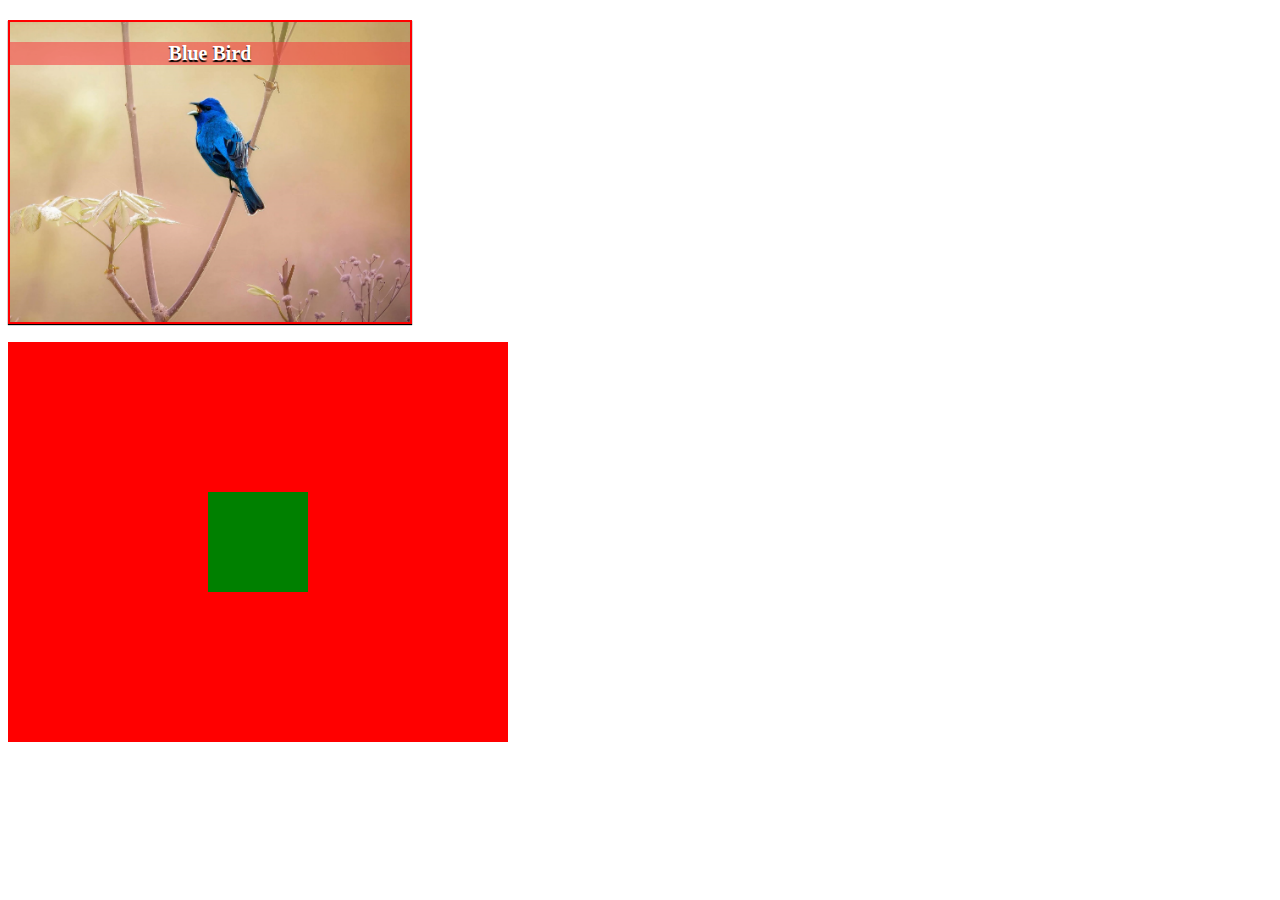
<file: index.html>
<!DOCTYPE html>
<html lang="en">
  <head>
    <meta charset="UTF-8" />
    <meta http-equiv="X-UA-Compatible" content="IE=edge" />
    <meta name="viewport" content="width=device-width, initial-scale=1.0" />
    <title>Document</title>
    <style>
      #main-div {
        /* border: 3px solid black; */
        background-image: url("img/bird.png");
        height: 300px;
        width: 400px;
        /* background-position: center; */
        background-size: cover;
        background-repeat: no-repeat;
        border: 2px solid red;
        /* box-shadow:y x blur color; */
        box-shadow: 0px 1px 1px #000;
        margin-top: 20px;
        opacity: 100%;
      }
      #main-div p {
        color: white;
        font-size: 20px;
        font-family: "Fira Code";
        font-weight: 600;
        text-align: center;
        background-color: rgba(245, 66, 66, 0.58);
        text-shadow: 0px 2px 1px #000;
      }
      /* position */

      .one {
        width: 500px;
        height: 400px;
        background-color: red;
        position: relative;
      }
      .two {
        width: 100px;
        height: 100px;
        background-color: green;
        position: absolute;
        top: 50%;
        left: 50%;
        transform: translate(-50%, -50%);
      }
    </style>
  </head>
  <body>
    <div id="main-div">
      <p>Blue Bird</p>
    </div>
    <br />
    <div class="one">
      <div class="two"></div>
    </div>
    <br />
  </body>
</html>
</file>
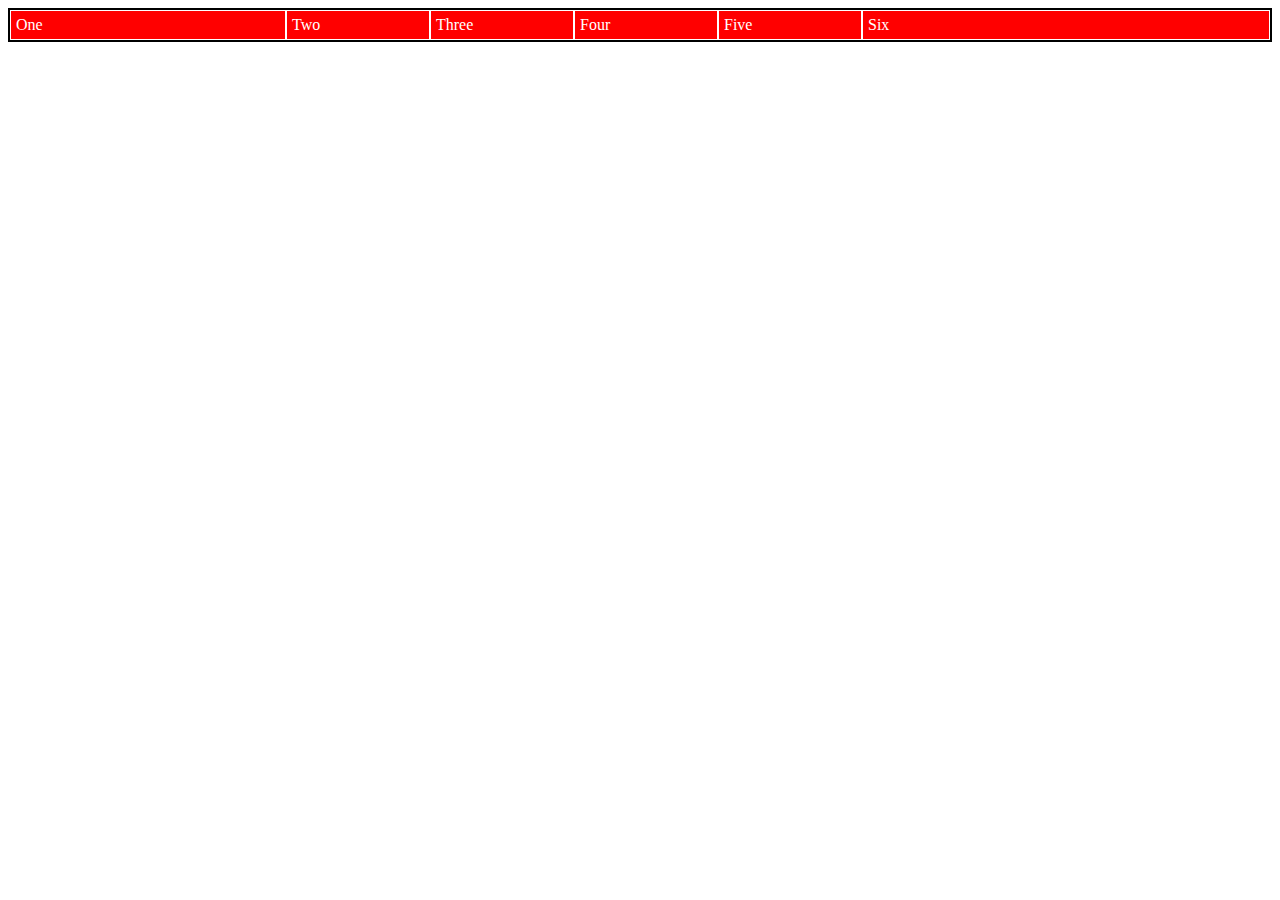
<file: flex-box.html>
<!DOCTYPE html>
<html lang="en">
  <head>
    <meta charset="UTF-8" />
    <meta http-equiv="X-UA-Compatible" content="IE=edge" />
    <meta name="viewport" content="width=device-width, initial-scale=1.0" />
    <link rel="stylesheet" href="css/flexbox.css" />
    <title>Document</title>
  </head>
  <body>
    <div class="main">
      <div class="one">One</div>
      <div class="two">Two</div>
      <div class="three">Three</div>
      <div class="four">Four</div>
      <div class="five">Five</div>
      <div class="six">Six</div>
    </div>
  </body>
</html>
</file>
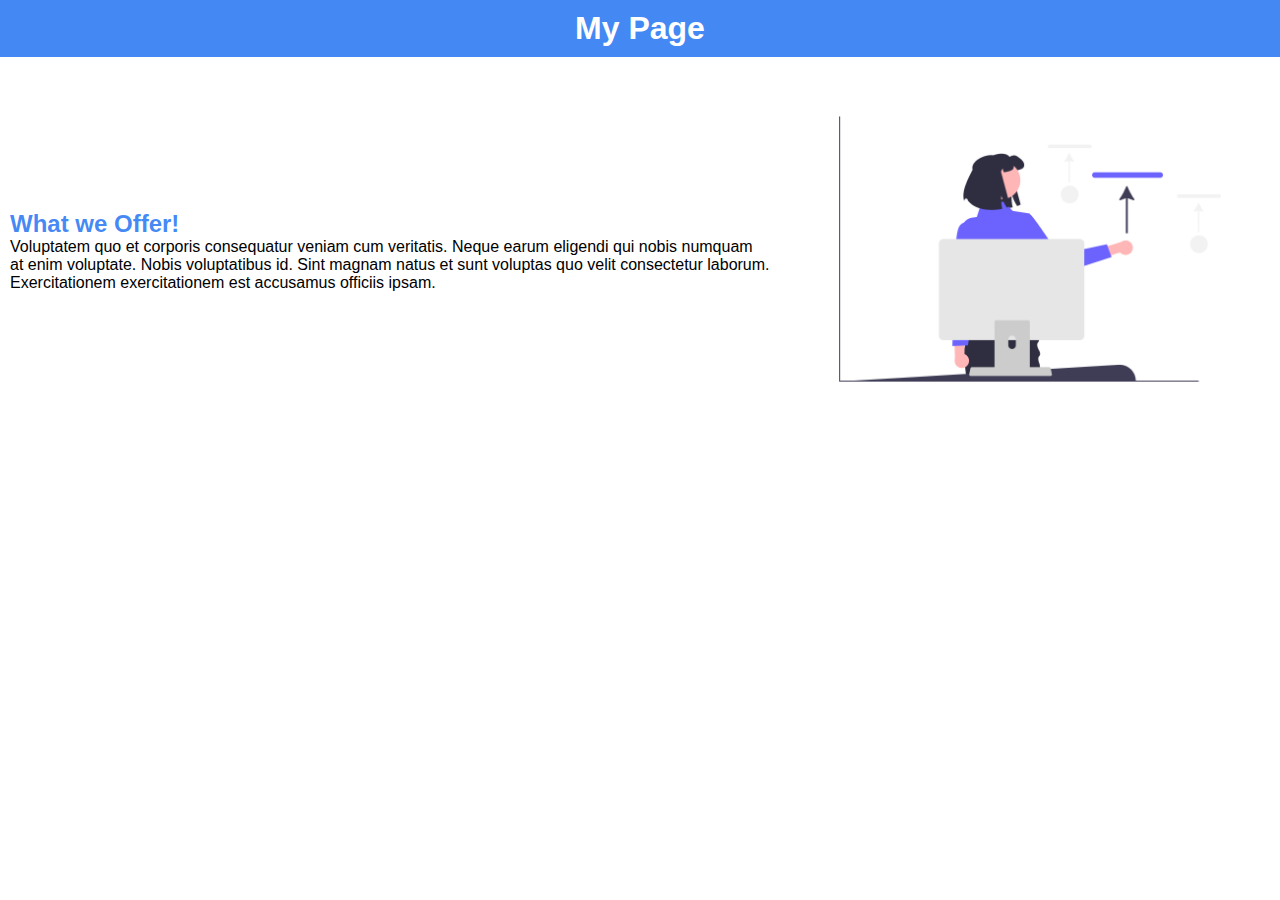
<file: hero.html>
<!DOCTYPE html>
<html lang="en">
  <head>
    <meta charset="UTF-8" />
    <meta http-equiv="X-UA-Compatible" content="IE=edge" />
    <meta name="viewport" content="width=device-width, initial-scale=1.0" />
    <title>Document</title>
    <link rel="stylesheet" href="css/hero.css" />
  </head>
  <body>
    <h1>My Page</h1>
    <div class="hero">
      <div class="details">
        <h2>What we Offer!</h2>
        <p>
          Voluptatem quo et corporis consequatur veniam cum veritatis. Neque
          earum eligendi qui nobis numquam at enim voluptate. Nobis voluptatibus
          id. Sint magnam natus et sunt voluptas quo velit consectetur laborum.
          Exercitationem exercitationem est accusamus officiis ipsam.
        </p>
      </div>
      <div div="img">
        <img src="img/service.png" alt="" width="500" />
      </div>
    </div>
  </body>
</html>
</file>
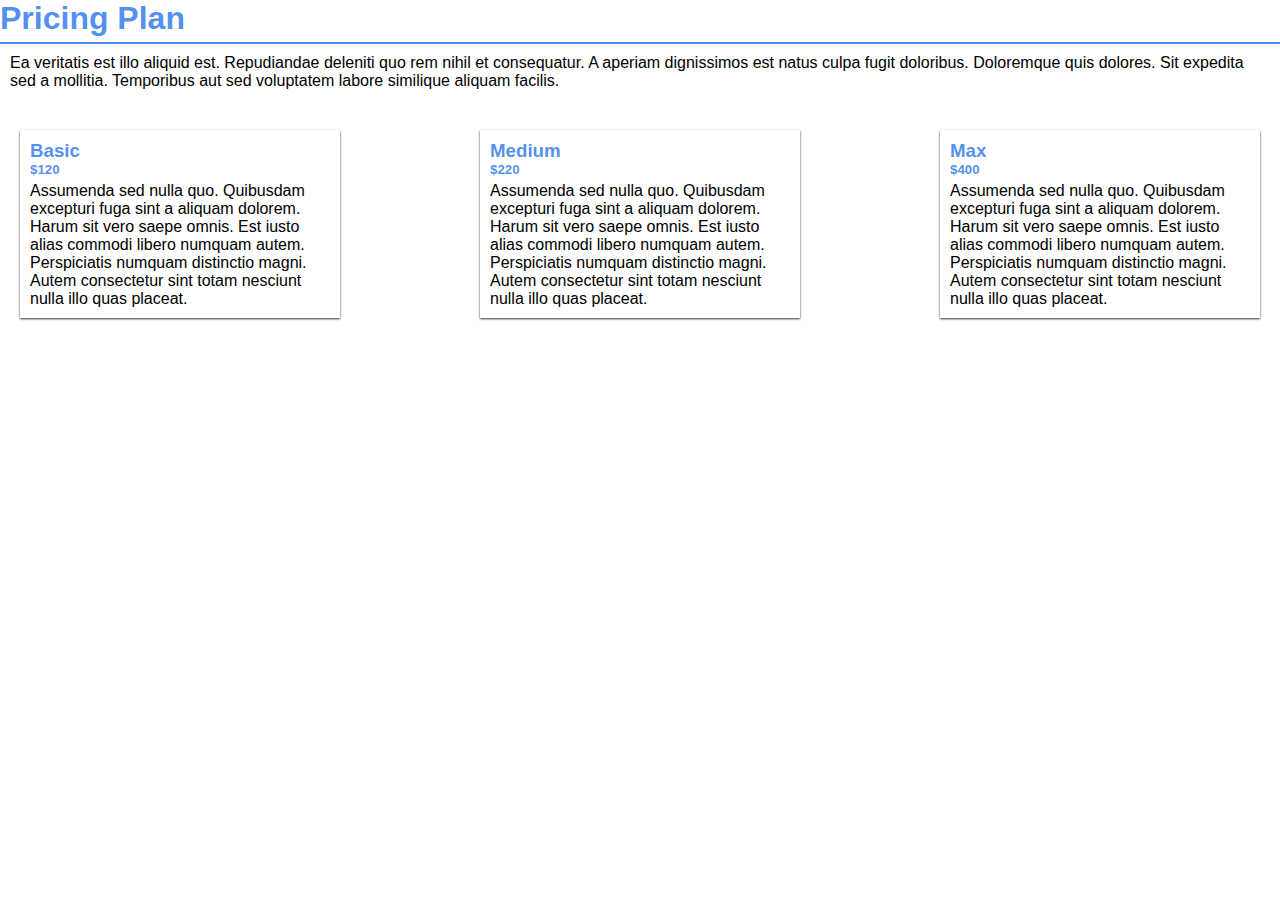
<file: layoutTest.html>
<!DOCTYPE html>
<html lang="en">
  <head>
    <meta charset="UTF-8" />
    <meta http-equiv="X-UA-Compatible" content="IE=edge" />
    <meta name="viewport" content="width=device-width, initial-scale=1.0" />
    <title>Document</title>
    <link rel="stylesheet" href="css/layout.css" />
  </head>
  <body>
    <div class="container">
      <div class="hero">
        <h1>Pricing Plan</h1>
        <p>
          Ea veritatis est illo aliquid est. Repudiandae deleniti quo rem nihil
          et consequatur. A aperiam dignissimos est natus culpa fugit doloribus.
          Doloremque quis dolores. Sit expedita sed a mollitia. Temporibus aut
          sed voluptatem labore similique aliquam facilis.
        </p>
      </div>
      <div class="plans">
        <div class="basic">
          <h3>Basic</h3>
          <h5>$120</h5>
          <p>
            Assumenda sed nulla quo. Quibusdam excepturi fuga sint a aliquam
            dolorem. Harum sit vero saepe omnis. Est iusto alias commodi libero
            numquam autem. Perspiciatis numquam distinctio magni. Autem
            consectetur sint totam nesciunt nulla illo quas placeat.
          </p>
        </div>
        <div class="medium">
          <h3>Medium</h3>
          <h5>$220</h5>
          <p>
            Assumenda sed nulla quo. Quibusdam excepturi fuga sint a aliquam
            dolorem. Harum sit vero saepe omnis. Est iusto alias commodi libero
            numquam autem. Perspiciatis numquam distinctio magni. Autem
            consectetur sint totam nesciunt nulla illo quas placeat.
          </p>
        </div>
        <div class="max">
          <h3>Max</h3>
          <h5>$400</h5>
          <p>
            Assumenda sed nulla quo. Quibusdam excepturi fuga sint a aliquam
            dolorem. Harum sit vero saepe omnis. Est iusto alias commodi libero
            numquam autem. Perspiciatis numquam distinctio magni. Autem
            consectetur sint totam nesciunt nulla illo quas placeat.
          </p>
        </div>
      </div>
    </div>
  </body>
</html>
</file>
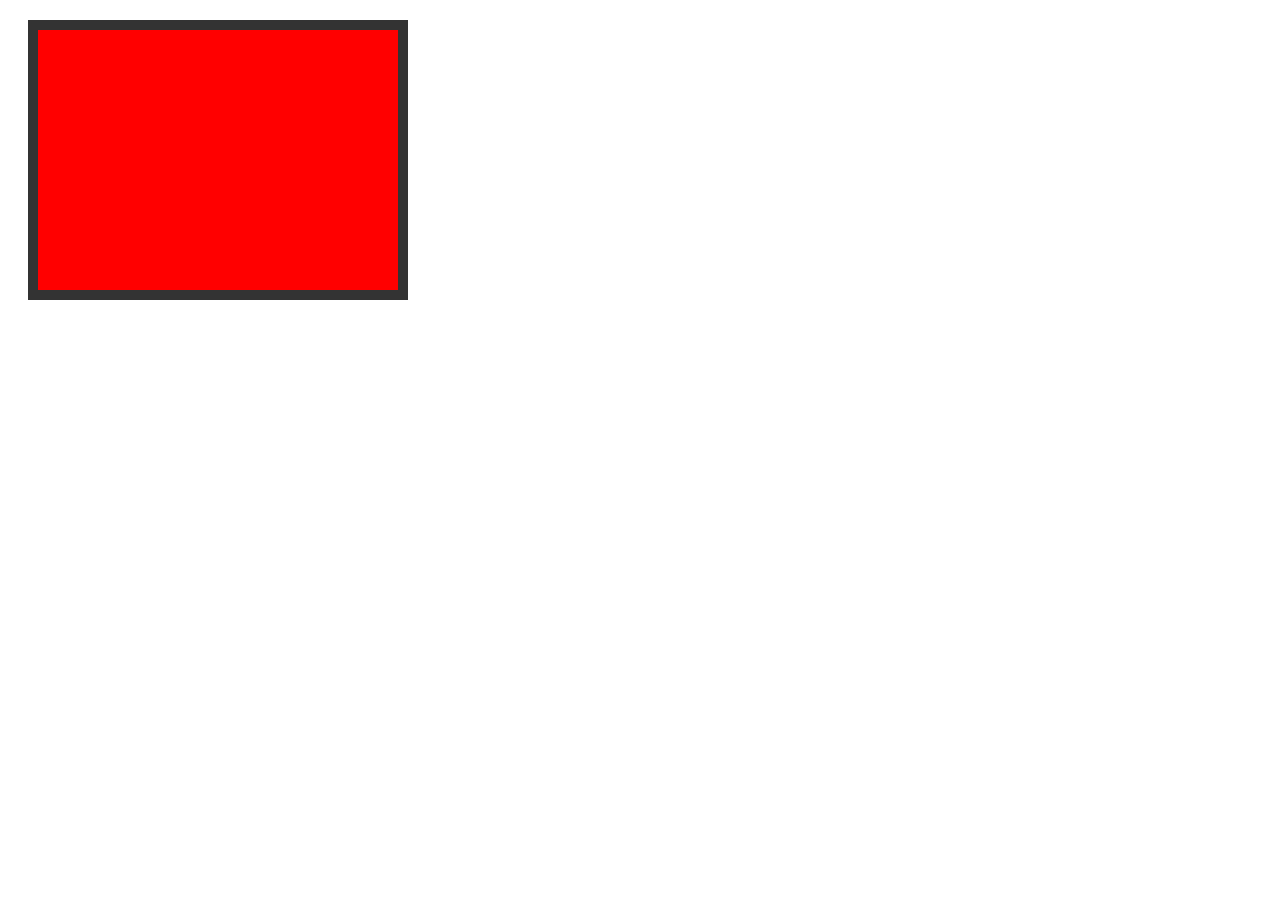
<file: list-style.html>
<!DOCTYPE html>
<html lang="en">
  <head>
    <meta charset="UTF-8" />
    <meta http-equiv="X-UA-Compatible" content="IE=edge" />
    <meta name="viewport" content="width=device-width, initial-scale=1.0" />
    <title>Document</title>
    <style>
      #id {
        background-color: red;
        width: 300px;
        height: 200px;
        padding: 30px;
        border: 10px solid #333;
        margin: 20px;
      }
    </style>
  </head>
  <body>
    <div id="id"></div>
  </body>
</html>
</file>
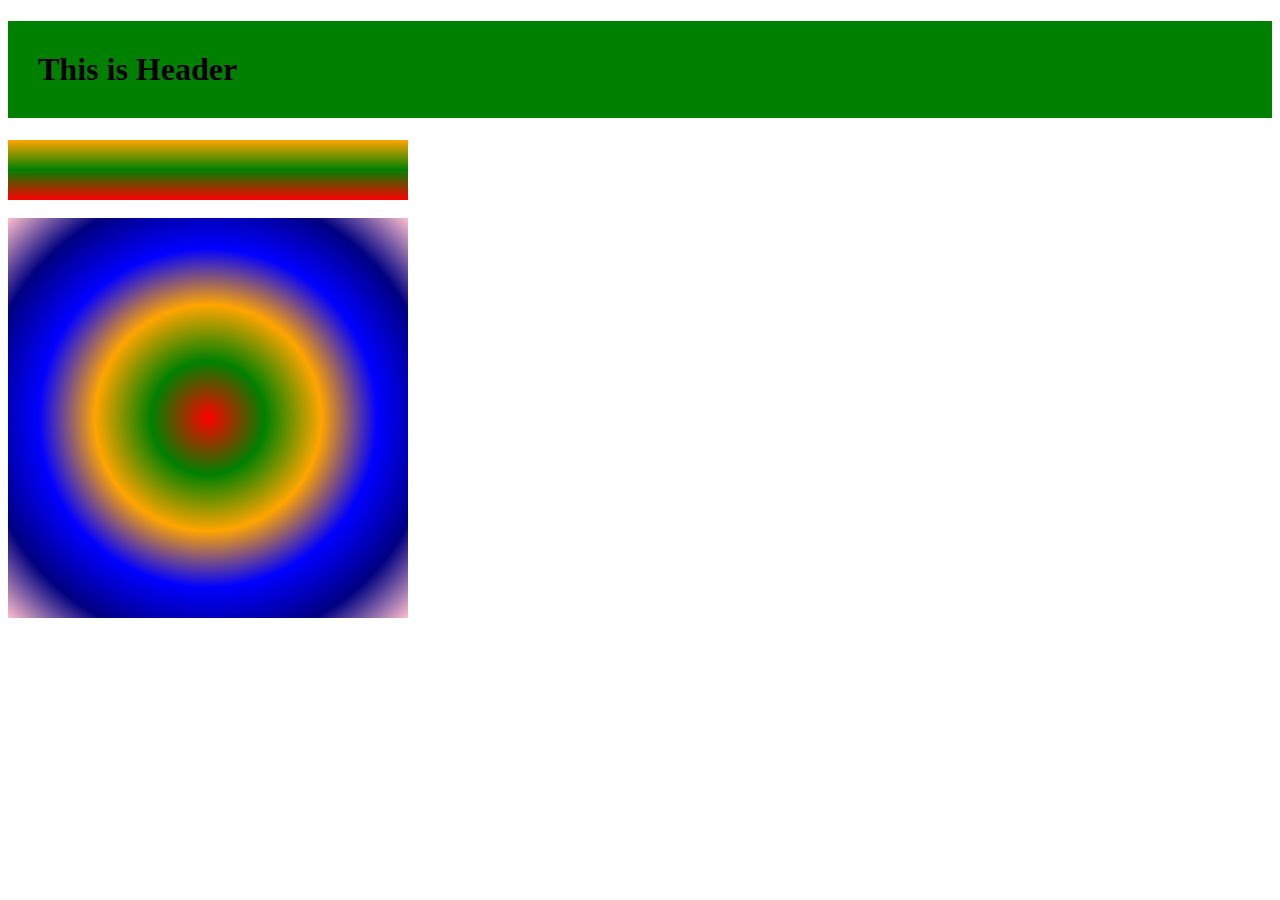
<file: position.html>
<!DOCTYPE html>
<html lang="en">
  <head>
    <meta charset="UTF-8" />
    <meta http-equiv="X-UA-Compatible" content="IE=edge" />
    <meta name="viewport" content="width=device-width, initial-scale=1.0" />
    <title>Document</title>
    <link rel="stylesheet" href="css/style.css" />
    <style>
      .gradient {
        width: 400px;
        height: 60px;
        background: linear-gradient(to top, red, green, orange);
      }
      .radial {
        width: 400px;
        height: 400px;
        background: radial-gradient(red, green, orange, blue, navy, pink);
      }
      .radial:hover {
        transform: rotate(90deg);
      }
    </style>
  </head>
  <body>
    <h1>This is Header</h1>
    <div class="gradient"></div>
    <br />
    <div class="radial"></div>
  </body>
</html>
</file>
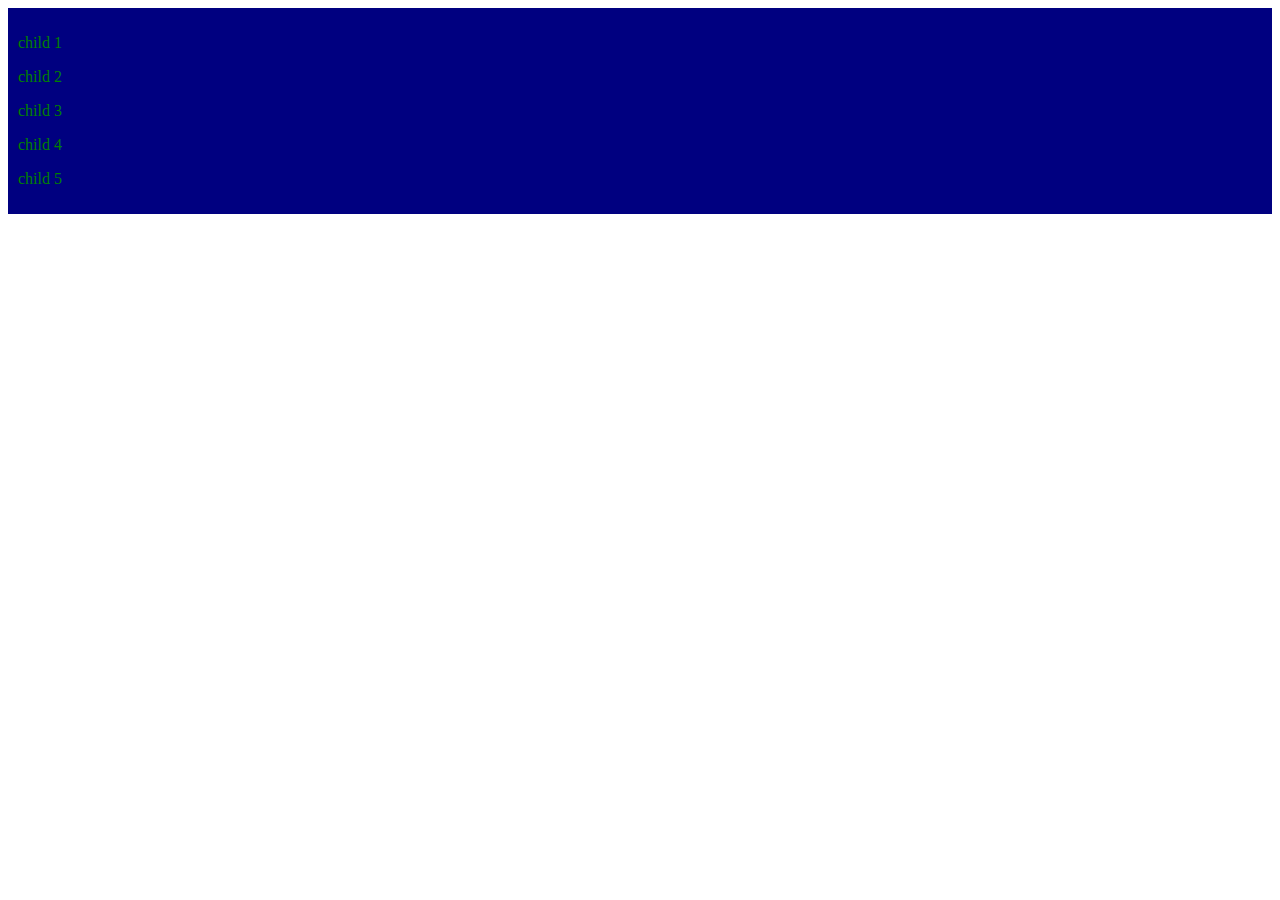
<file: selectors.html>
<!DOCTYPE html>
<html lang="en">
  <head>
    <meta charset="UTF-8" />
    <meta http-equiv="X-UA-Compatible" content="IE=edge" />
    <meta name="viewport" content="width=device-width, initial-scale=1.0" />
    <title>Document</title>
    <link rel="stylesheet" href="css/style.css" />
    <style>
      #first-div {
        background-color: navy;

        padding: 10px;
      }

      #first-div:hover {
        background-color: white;
        color: red;
      }
    </style>
  </head>
  <body>
    <div id="first-div">
      <p>child 1</p>
      <p>child 2</p>
      <p>child 3</p>
      <p>child 4</p>
      <p>child 5</p>
    </div>
  </body>
</html>

<!--

    1. Tag selector
    2. id selector
    3. class
    4. multiple select
    5. child
    6. decendent
    7. sibling selector


-->
</file>
<file: css/flexbox.css>
/* .main {
  border: 2px solid black;
  height: 100px;
}
.main > div {
  padding: 5px;
  background: red;
  color: white;
  border: 1px solid white;
  height: 40px;
  display: flex;
  justify-content: center;
  align-items: center;
}

.main {
  display: flex;
  justify-content: space-between;
  align-items: center;
} */

.main {
  border: 2px solid black;
  display: flex;
  flex-wrap: wrap;
  /* flex-direction: column; */
}

.main > div {
  background-color: red;
  border: 1px solid white;
  color: white;
  padding: 5px;
}

.one {
  flex: 2;
}

.two {
  flex: 1;
}

.three {
  flex: 1;
}

.four {
  flex: 1;
}

.five {
  flex: 1;
}

.six {
  flex: 3;
}
</file>
<file: css/hero.css>
* {
  padding: 0;
  margin: 0px;
  font-family: "Segoe UI", Tahoma, Geneva, Verdana, sans-serif;
}

h1 {
  padding: 10px;
  background: rgba(44, 121, 243, 0.888);
  color: white;
  text-align: center;
}
.hero {
  margin-top: 20px;
  display: flex;
  /* flex-wrap: wrap; */
}

.details {
  display: flex;
  flex-direction: column;
  flex: 2;
  justify-content: center;
  padding: 10px;
}

.details h2 {
  color: rgba(44, 121, 243, 0.888);
}

.img {
  flex: 1;
}
</file>
<file: css/layout.css>
:root {
  --primary-color: rgba(5, 96, 232, 0.708);
}

* {
  padding: 0;
  margin: 0;
  font-family: "Segoe UI", Tahoma, Geneva, Verdana, sans-serif;
}

.hero h1 {
  border-bottom: 2px solid var(--primary-color);
  padding-bottom: 5px;
}

.hero p {
  padding: 10px;
}

.plans {
  margin-top: 10px;
  display: flex;
  padding: 20px;
  justify-content: space-between;
  flex-wrap: wrap;
}

.plans > div {
  box-shadow: 0px 1px 2px #333;
  width: 300px;
  padding: 10px;
  margin-bottom: 5px;
}

h1,
h3,
h5 {
  color: var(--primary-color);
}

h5 {
  margin-bottom: 5px;
}
</file>
<file: css/style.css>
:root {
  --primary-color: green;
  --secondary-color: orange;
  --primary-box-shadow: 0px 1px 1px #333;
  --secondary-box-shadow: 0px 0px 1px #111;
  --p1: 10px;
  --p2: 30px;
}

h1 {
  background-color: var(--primary-color);
  padding: var(--p2);
}

p {
  color: var(--primary-color);
}
</file>
